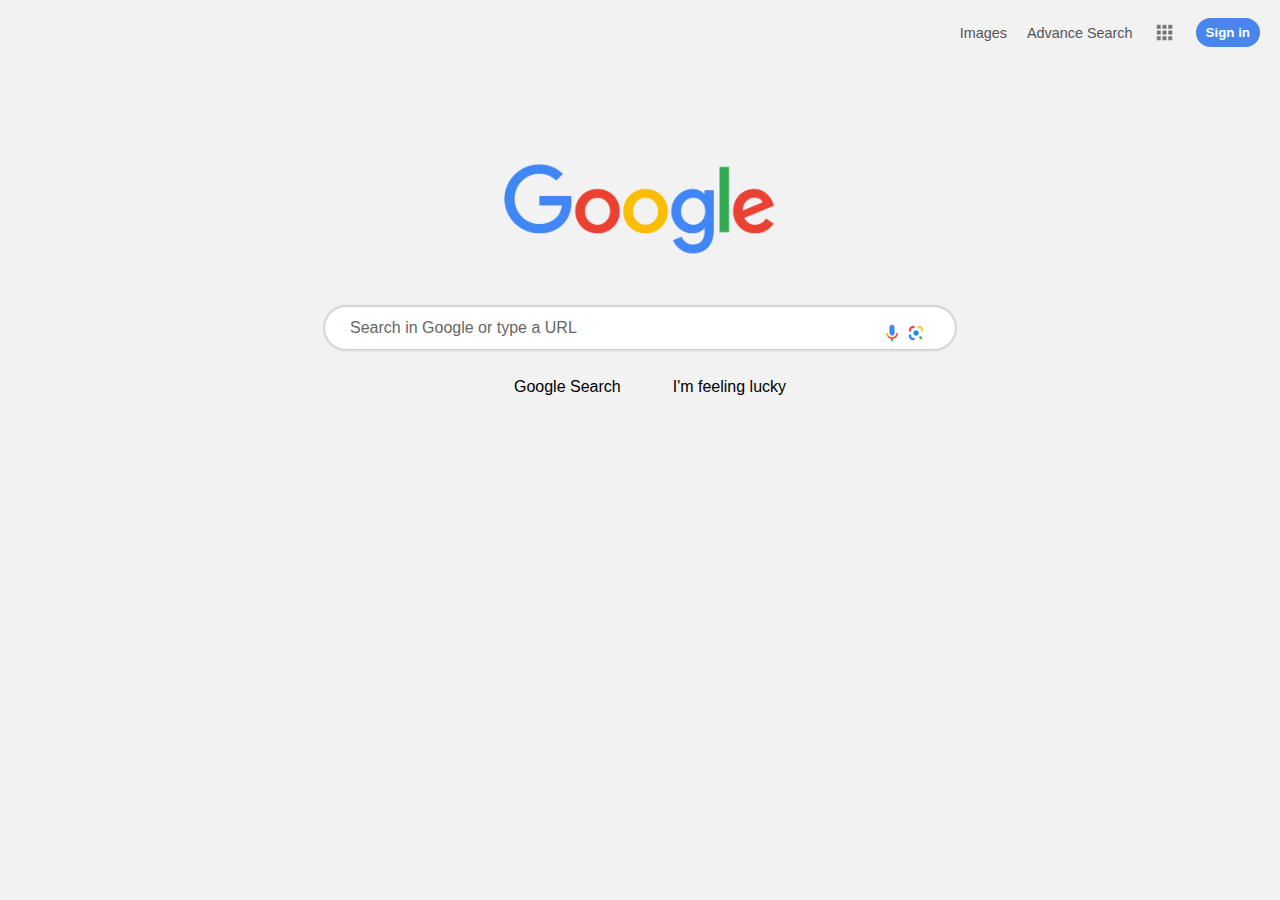
<file: index.html>
<!DOCTYPE html>
<html lang="en">

<head>
    <meta charset="UTF-8">
    <meta name="viewport" content="width=device-width, initial-scale=1.0">
    <link rel="shortcut icon" href="./statics/icos/2333392-browser-chrome-internet_85594.ico" type="image/x-icon">
    <link rel="stylesheet" href="./statics/style/styles.css">
    <link rel="stylesheet" href="https://cdnjs.cloudflare.com/ajax/libs/font-awesome/6.4.0/css/all.min.css" integrity="sha512-iecdLmaskl7CVkqkXNQ/ZH/XLlvWZOJyj7Yy7tcenmpD1ypASozpmT/E0iPtmFIB46ZmdtAc9eNBvH0H/ZpiBw==" crossorigin="anonymous" referrerpolicy="no-referrer" />
    <title>Search</title>
</head>

<body>
    <!-- Header -->
    <div class="head">
        <div class="links">
            <ul>
                <li><a href="./templates/images.html">Images</a></li>
                <li><a href="./templates/advanced.html">Advance Search</a></li>
                <li><a href=""><img class="grid" src="./statics/images/google-grid.png" title="Google apps"></a></li>
                <li><a class="links" href=""><button class="signbutton left-rounded right-rounded" type="button">Sign in</button></a></li>
            </ul>
        </div>
    </div>
    <!-- Header ... -->

    <!-- Search -->
    <div class="sc-container">
        <img class="google-img" src="./statics/images/Google_2015_logo.svg.png" alt="GoogleLogo">
        <form action="https://google.com/search" method="get">
            <div class="searching-fields">
                <i class="fa-solid fa-magnifying-glass"></i>
                <input type="text" name="q" placeholder="Search in Google or type a URL">
                <img class="microphone" src="./statics/images/song_mic_microphone_sound_voice_google_icon_228397.png" alt="Microphone">
                <img class="lens" src="./statics/images/google_lens_logo_icon_159340.png" alt="Lens">
            </div>
            <div class="button-container">
                <input type="submit" value="Google Search">
                <input type="submit" name="btnI" value="I'm feeling lucky">
            </div>
        </form>
    </div>
    <!-- Search ... -->
</body>

</html>
</file>
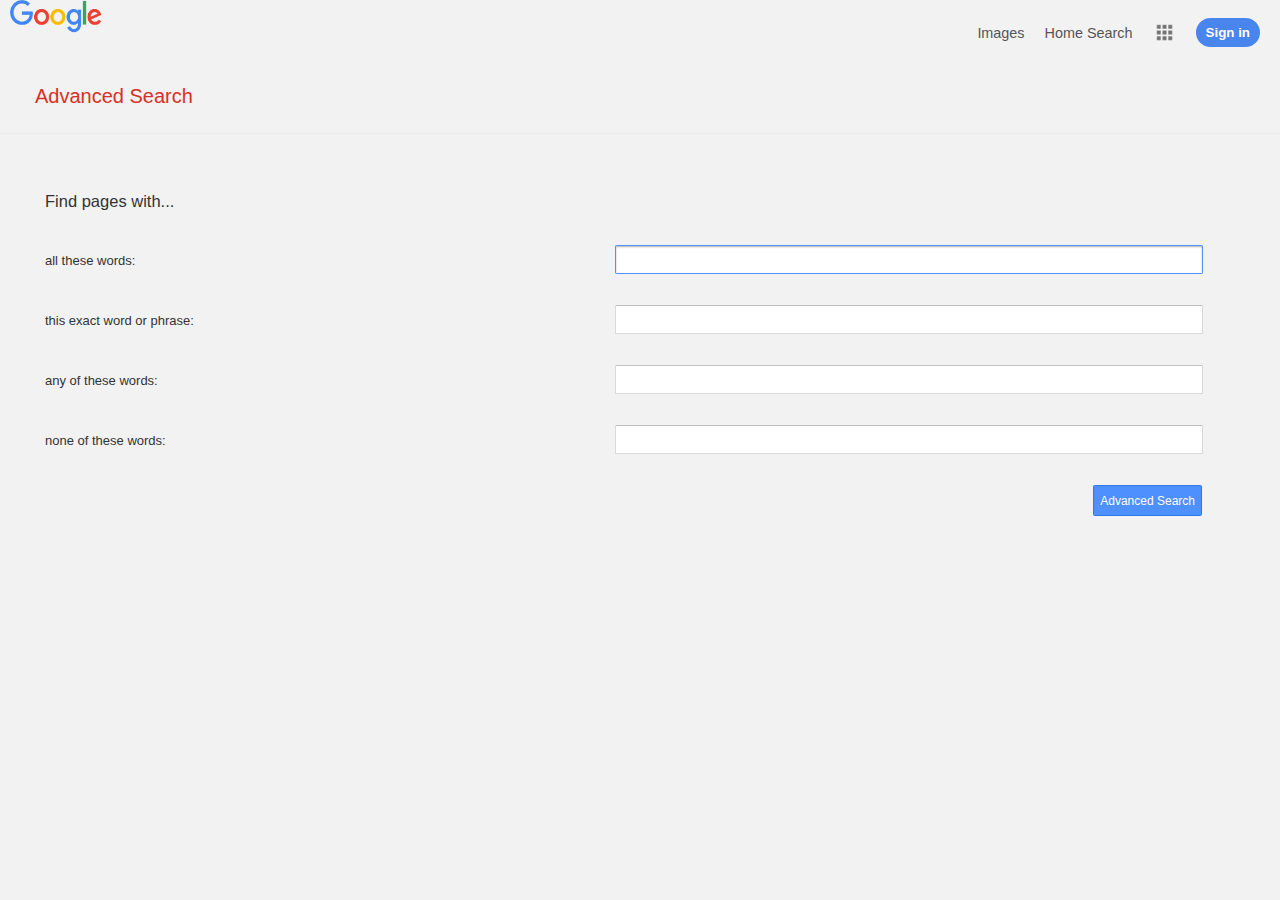
<file: templates/advanced.html>
<!DOCTYPE html>
<html lang="en">

<head>
  <meta charset="UTF-8">
  <meta name="viewport" content="width=device-width, initial-scale=1.0">
  <link rel="shortcut icon" href="../statics/icos/2333392-browser-chrome-internet_85594.ico" type="image/x-icon">
  <link rel="stylesheet" href="../statics/style/advanced.css">
  <link rel="stylesheet" href="../statics/style/styles.css">
  <link rel="stylesheet" href="https://cdnjs.cloudflare.com/ajax/libs/font-awesome/6.4.0/css/all.min.css"
    integrity="sha512-iecdLmaskl7CVkqkXNQ/ZH/XLlvWZOJyj7Yy7tcenmpD1ypASozpmT/E0iPtmFIB46ZmdtAc9eNBvH0H/ZpiBw=="
    crossorigin="anonymous" referrerpolicy="no-referrer" />
  <title>Search</title>
</head>

<body>
  <div class="top-body">
    <div class="top-body-logo-container">
      <div class="inner-logo-container">
        <img class="logo" src="../statics/images/Google_2015_logo.svg.png" alt="Google Logo" />
      </div>
    </div>
  
    <!-- Header -->
    <div class="head">
      <div class="links">
        <ul>
          <li><a href="../templates/images.html">Images</a></li>
          <li><a href="../index.html">Home Search</a></li>
          <li><a href=""><img class="grid" src="../statics/images/google-grid.png" title="Google apps" alt="Google Apps"></a></li>
          <li><a class="links" href=""><button class="signbutton left-rounded right-rounded" type="button">Sign in</button></a></li>
        </ul>
      </div>
    </div>
    <!-- Header ... -->
  </div>
  

  <div class="header">
    <div class="inner-logo-container2" hidden>
      <img class="logo" src="../statics/images/Google_2015_logo.svg.png" alt="Google Logo" />
    </div>
    <p>Advanced Search</p>
  </div>
  <div class="hr-line"></div>

  <div class="main-container">
    <form class="form-from" action="https://google.com/search">
      <div class="container-inputs">
        <div class="inner-left-container-inputs">
          <span id="find-pages-with">Find pages with...</span>
        </div>
      </div>

      <br />

      <div class="container-inputs">
        <div class="inner-left-container-inputs">
          <span>all these words:</span>
        </div>
        <div class="inner-right-container-inputs">
          <input value="" autofocus="autofocus" name="as_q" type="text" />
        </div>
      </div>

      <br />

      <div class="container-inputs">
        <div class="inner-left-container-inputs">
          <span>this exact word or phrase:</span>
        </div>
        <div class="inner-right-container-inputs">
          <input value="" autofocus="autofocus" name="as_epq" type="text" />
        </div>
      </div>

      <br />

      <div class="container-inputs">
        <div class="inner-left-container-inputs">
          <span>any of these words:</span>
        </div>
        <div class="inner-right-container-inputs">
          <input value="" autofocus="autofocus" name="as_oq" type="text" />
        </div>
      </div>

      <br />

      <div class="container-inputs">
        <div class="inner-left-container-inputs">
          <span>none of these words:</span>
        </div>
        <div class="inner-right-container-inputs">
          <input value="" autofocus="autofocus" name="as_eq" type="text" />
        </div>
      </div>

      <br />

      <div class="container-inputs">
        <div class="inner-left-container-inputs">
          <span></span>
        </div>
        <div class="inner-right-container-inputs">
          <input class="inp" type="submit" value="Advanced Search" />
        </div>
      </div>
      
      <br />
    </form>
  </div>
</body>

</html>
</file>
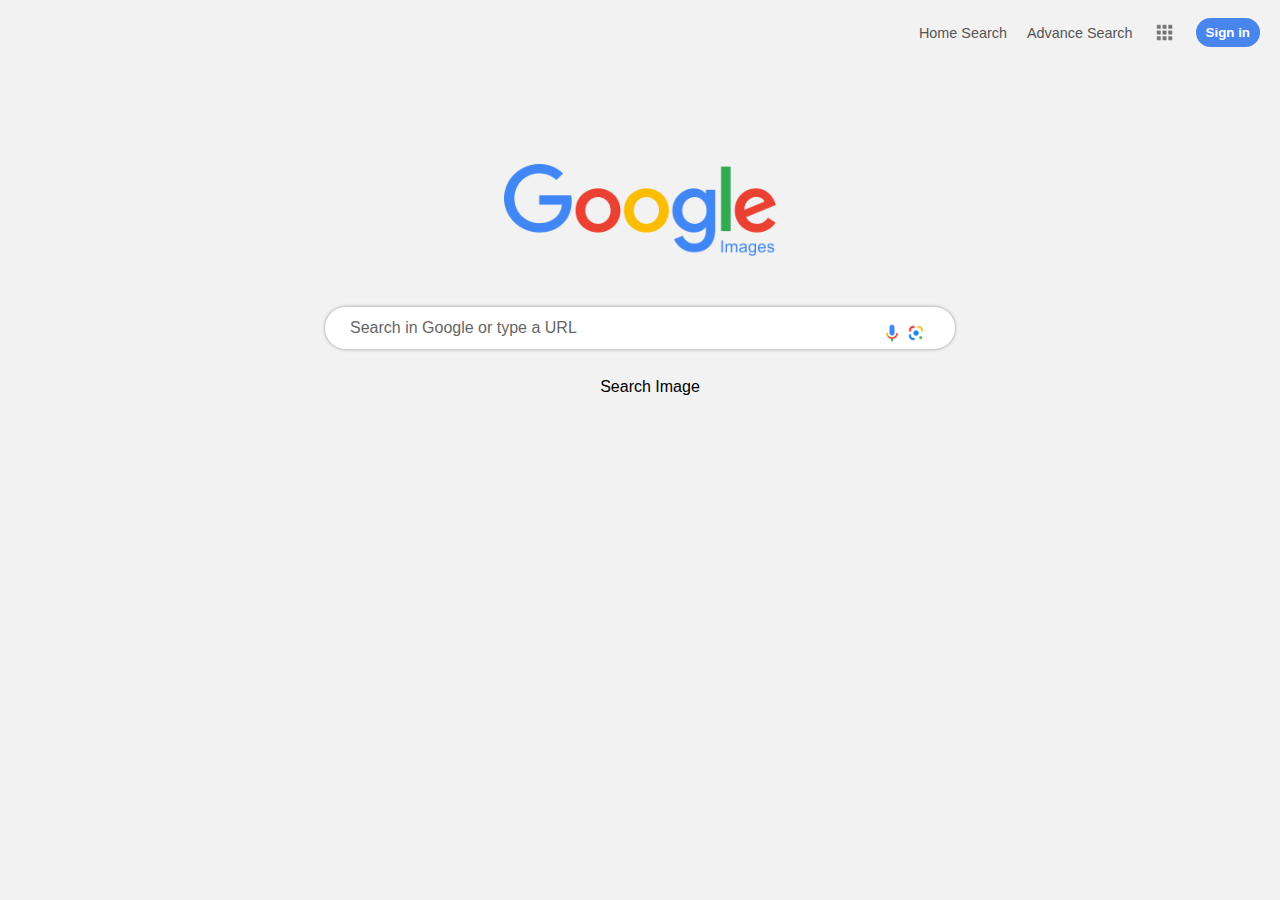
<file: templates/images.html>
<!DOCTYPE html>
<html lang="en">

<head>
    <meta charset="UTF-8">
    <meta name="viewport" content="width=device-width, initial-scale=1.0">
    <link rel="shortcut icon" href="../statics/icos/2333392-browser-chrome-internet_85594.ico" type="image/x-icon">
    <link rel="stylesheet" href="../statics/style/styles.css">
    <link rel="stylesheet" href="https://cdnjs.cloudflare.com/ajax/libs/font-awesome/6.4.0/css/all.min.css" integrity="sha512-iecdLmaskl7CVkqkXNQ/ZH/XLlvWZOJyj7Yy7tcenmpD1ypASozpmT/E0iPtmFIB46ZmdtAc9eNBvH0H/ZpiBw==" crossorigin="anonymous" referrerpolicy="no-referrer" />
    <title>Search</title>
</head>

<body>
    <!-- Header -->
    <div class="head">
        <div class="links">
            <ul>
                <li><a href="../index.html">Home Search</a></li>
                <li><a href="../templates/advanced.html">Advance Search</a></li>
                <li><a href=""><img class="grid" src="../statics/images/google-grid.png" title="Google apps"></a></li>
                <li><a class="links" href=""><button class="signbutton left-rounded right-rounded" type="button">Sign in</button></a></li>
            </ul>
        </div>
    </div>
    <!-- Header ... -->

    <!-- Search -->
    <div class="sc-container">
        <img class="google-img" src="../statics/images/Google_Images_2015_logo.svg.png" alt="GoogleLogo">
        <form action="https://google.com/search" method="get">
            <div class="searching-fields">
                <i class="fa-solid fa-magnifying-glass"></i>
                <input type="text" name="q" placeholder="Search in Google or type a URL">
                <img class="microphone" src="../statics/images/song_mic_microphone_sound_voice_google_icon_228397.png" alt="Microphone">
                <img class="lens" src="../statics/images/google_lens_logo_icon_159340.png" alt="Lens">
            </div>
            <div class="button-container">
                <input type="submit" value="Search Image">
                <input type="hidden" name="tbm" value="isch" />
            </div>
        </form>
    </div>
    <!-- Search ... -->
</body>

</html>
</file>
<file: statics/style/styles.css>
@import url("https://fonts.cdnfonts.com/css/noto-sans-tamil");
body,
h1,
h2,
h3,
h4,
h5,
h6,
p,
ul,
li {
  margin: 0;
  padding: 0;
}

body {
  font-family: "Noto Sans Tamil", sans-serif;
  background-color: #f2f2f2;
}

.head {
  background-color: #f2f2f2;
  padding: 10px 20px;
  display: flex;
  justify-content: flex-end;
}
.head .links ul {
  list-style: none;
  display: flex;
}
.head .links ul li {
  margin-top: 15px;
  margin-left: 20px;
  font-size: 90%;
}
.head .links ul li a {
  text-decoration: none;
  color: #555;
}
.head .links ul li a:hover {
  text-decoration: underline;
}
.head .links ul li .grid {
  height: 23px;
  position: relative;
  bottom: 4px;
}
.head .links ul li .signbutton {
  background-color: #4885ed;
  color: #fff;
  border: none;
  border-radius: 3px;
  padding: 7px 10px;
  position: relative;
  bottom: 7px;
  font-weight: bold;
  transition: transform 0.2s ease;
}
.head .links ul li .signbutton.left-rounded {
  border-top-left-radius: 20px;
  border-bottom-left-radius: 20px;
}
.head .links ul li .signbutton.right-rounded {
  border-top-right-radius: 20px;
  border-bottom-right-radius: 20px;
}
.head .links ul li .signbutton:hover {
  transform: scale(1.1);
}

.sc-container {
  display: flex;
  flex-direction: column;
  align-items: center;
  justify-content: center;
  margin-top: 100px;
}
.sc-container .google-img {
  max-width: 500px;
  height: 92px;
  width: 272px;
  margin: 0 auto;
}
.sc-container .searching-fields {
  display: flex;
  align-items: center;
  border: 1px solid #ccc;
  border-radius: 24px;
  padding: 4px 15px;
  background-color: #fff;
  box-shadow: 0px 1px 3px rgba(0, 0, 0, 0.1), 0px -1px 3px rgba(0, 0, 0, 0.1);
  width: 600px;
  margin-top: 50px;
}
.sc-container .searching-fields .fa-magnifying-glass {
  font-size: 18px;
  color: #555;
  margin-right: 8px;
}
.sc-container .searching-fields input[type=text] {
  border: none;
  outline: none;
  font-size: 16px;
  width: 100%;
  background-color: #fff;
}
.sc-container .searching-fields input[type=text]::-moz-placeholder {
  color: #666;
}
.sc-container .searching-fields input[type=text]::placeholder {
  color: #666;
}
.sc-container .searching-fields .microphone,
.sc-container .searching-fields .lens {
  width: 24px;
  height: 24px;
  margin-left: auto;
  margin-top: 10px;
  cursor: pointer;
}
.sc-container .searching-fields .lens {
  margin-right: 12px;
}
.sc-container .button-container {
  display: flex;
  justify-content: center;
  margin-top: 20px;
}
.sc-container .button-container input[type=submit] {
  border: none;
  background-color: #f2f2f2;
  padding: 8px 16px;
  border-radius: 4px;
  font-size: 16px;
  cursor: pointer;
  transition: background-color 0.2s ease;
  background-color: #f2f2f2;
  margin-left: 20px;
  transition: transform 0.2s ease;
}
.sc-container .button-container input[type=submit]:hover {
  border-color: #555;
  border: 1px solid #303134;
  transform: scale(1.1);
}

@media screen and (max-width: 1024px) {
  .head {
    justify-content: center;
  }
  .sc-container {
    margin-top: 50px;
  }
  .sc-container .google-img {
    max-width: 300px;
    height: 56px;
    width: 170px;
  }
  .sc-container .searching-fields {
    width: 80%;
    padding: 10px;
  }
  .sc-container input[type=text] {
    font-size: 14px;
    border: 1px solid #ccc;
    border-radius: 24px;
    padding: 8px 16px;
    background-color: #fff;
    width: 100%;
    transition: border-color 0.2s ease;
  }
  .sc-container input[type=text]::-moz-placeholder {
    color: #666;
  }
  .sc-container input[type=text]::placeholder {
    color: #666;
  }
  .sc-container input[type=text]:focus {
    outline: none;
    border-color: #f2f2f2;
  }
}
@media screen and (max-width: 768px) {
  .sc-container {
    margin-top: 30px;
  }
  .sc-container .google-img {
    max-width: 200px;
    height: 37px;
    width: 113px;
  }
  .sc-container .searching-fields {
    width: 90%;
    padding: 8px;
    align-items: center;
  }
  .sc-container .searching-fields .fa-magnifying-glass {
    margin-right: 4px;
  }
  .sc-container .searching-fields .microphone,
  .sc-container .searching-fields .lens {
    margin: 10px 0;
  }
  .sc-container input[type=text] {
    font-size: 14px;
    border: 1px solid #ccc;
    border-radius: 24px;
    padding: 8px 16px;
    background-color: #fff;
    width: 100%;
    transition: border-color 0.2s ease;
  }
  .sc-container input[type=text]::-moz-placeholder {
    color: #666;
  }
  .sc-container input[type=text]::placeholder {
    color: #666;
  }
  .sc-container input[type=text]:focus {
    outline: none;
    border-color: #f2f2f2;
  }
  .sc-container input[type=submit] {
    margin-top: 10px;
    border: none;
    background-color: #f2f2f2;
    color: black;
    padding: 8px 16px;
    border-radius: 4px;
    font-size: 16px;
    cursor: pointer;
    transition: background-color 0.2s ease;
  }
  .sc-container input[type=submit]:hover {
    background-color: #e0e0e0;
  }
}/*# sourceMappingURL=styles.css.map */
</file>
<file: statics/style/advanced.css>
span {
  font-weight: inherit;
  font-style: inherit;
  font-size: 100%;
  vertical-align: baseline;
  text-decoration: none;
}

.header {
  color: #d93025;
  font-size: 20px;
  margin: 25px 35px;
  display: flex;
  justify-content: space-between;
  align-items: center;
}
@media screen and (max-width: 480px) {
  .header {
    flex-direction: column;
    align-items: center;
  }
}

.top-body {
  display: grid;
  grid-template-columns: auto auto;
  text-align: center;
  position: relative;
  height: 60px;
  width: 100%;
}
.top-body-logo-container {
  text-align: left;
}

.link-to-google-search {
  text-align: right;
  padding: 15px;
}

a {
  text-decoration: none;
}
a:hover {
  text-decoration: underline;
}

.logo {
  background-position: 0 -35px;
  height: 33px;
  width: 92px;
  background-size: 528px 68px;
  vertical-align: middle;
  padding-right: 10px;
  padding-left: 10px;
}
.logo .inner-logo-container {
  line-height: 58px;
}

.hr-line {
  border-bottom: 1.2px solid #ebebeb;
}

.main-container {
  margin: 40px 2% 0 45px;
  max-width: 1140px;
  min-width: 200px;
  width: 96%;
}

.container-inputs {
  width: 100%;
  height: 42px;
  clear: both;
  line-height: 16px;
  font-size: 13px;
  display: flex;
}
.container-inputs .inner-left-container-inputs {
  flex: 1;
  min-width: 167px;
  height: 45px;
  font-weight: 500;
  color: #333;
  vertical-align: middle;
  height: 32px;
  display: flex;
  align-items: center;
}
.container-inputs .inner-right-container-inputs {
  flex: 1;
  min-width: 153px;
  min-height: 39px;
  transition: transform 0.2s ease;
}
.container-inputs .inner-right-container-inputs .inp {
  transition: transform 0.2s ease;
}
.container-inputs .inner-right-container-inputs .inp:hover {
  border-color: #555;
  border: 1px solid #303134;
  transform: scale(1.1);
}

input[type=text] {
  width: 100%;
  text-align: left;
  padding-right: 14px;
  border-radius: 1.2px;
  border: 1.2px solid #d9d9d9;
  border-top: 1.2px solid #c0c0c0;
  font-size: 13px;
  height: 25px;
  padding: 1px 8px;
}
input[type=text]:focus {
  box-shadow: inset 0 1px 2px rgba(0, 0, 0, 0.3);
  border: 1.3px solid #4d90fe;
  outline: none;
}

#find-pages-with {
  font-size: 16.5px;
}

.form-from {
  margin-top: 51px;
}

input[type=submit] {
  box-shadow: none;
  background-color: #4d90fe;
  border: 1.2px solid #3079ed;
  color: white;
  border-radius: 1.5px;
  cursor: pointer;
  font-size: 12px;
  text-align: center;
  white-space: nowrap;
  -webkit-appearance: push-button;
     -moz-appearance: push-button;
          appearance: push-button;
  height: 31px;
  float: right;
  margin-right: -17px;
}
@media screen and (max-width: 480px) {
  input[type=submit] {
    margin-top: 15px;
    float: none;
  }
}

@media screen and (max-width: 768px) {
  .header {
    font-size: 18px;
    margin: 20px 30px;
  }
  .main-container {
    margin: 30px 2% 0 30px;
  }
  .container-inputs .inner-left-container-inputs {
    min-width: 140px;
    flex: 0;
  }
  .container-inputs .inner-right-container-inputs {
    min-width: 130px;
  }
  input[type=submit] {
    margin-right: 0;
    margin-top: 10px;
    float: none;
  }
  .inner-logo-container {
    display: none;
  }
  .inner-logo-container2 {
    display: block;
  }
}
@media screen and (max-width: 480px) {
  .header {
    font-size: 16px;
    margin: 15px 20px;
  }
  .main-container {
    margin: 20px 2% 0 20px;
  }
  .container-inputs .inner-left-container-inputs {
    min-width: 120px;
  }
  .container-inputs .inner-right-container-inputs {
    min-width: 110px;
  }
  .container-inputs input[type=text] {
    height: 20px;
    font-size: 12px;
  }
  #find-pages-with {
    font-size: 15px;
  }
  .form-from {
    margin-top: 40px;
  }
}/*# sourceMappingURL=advanced.css.map */
</file>
